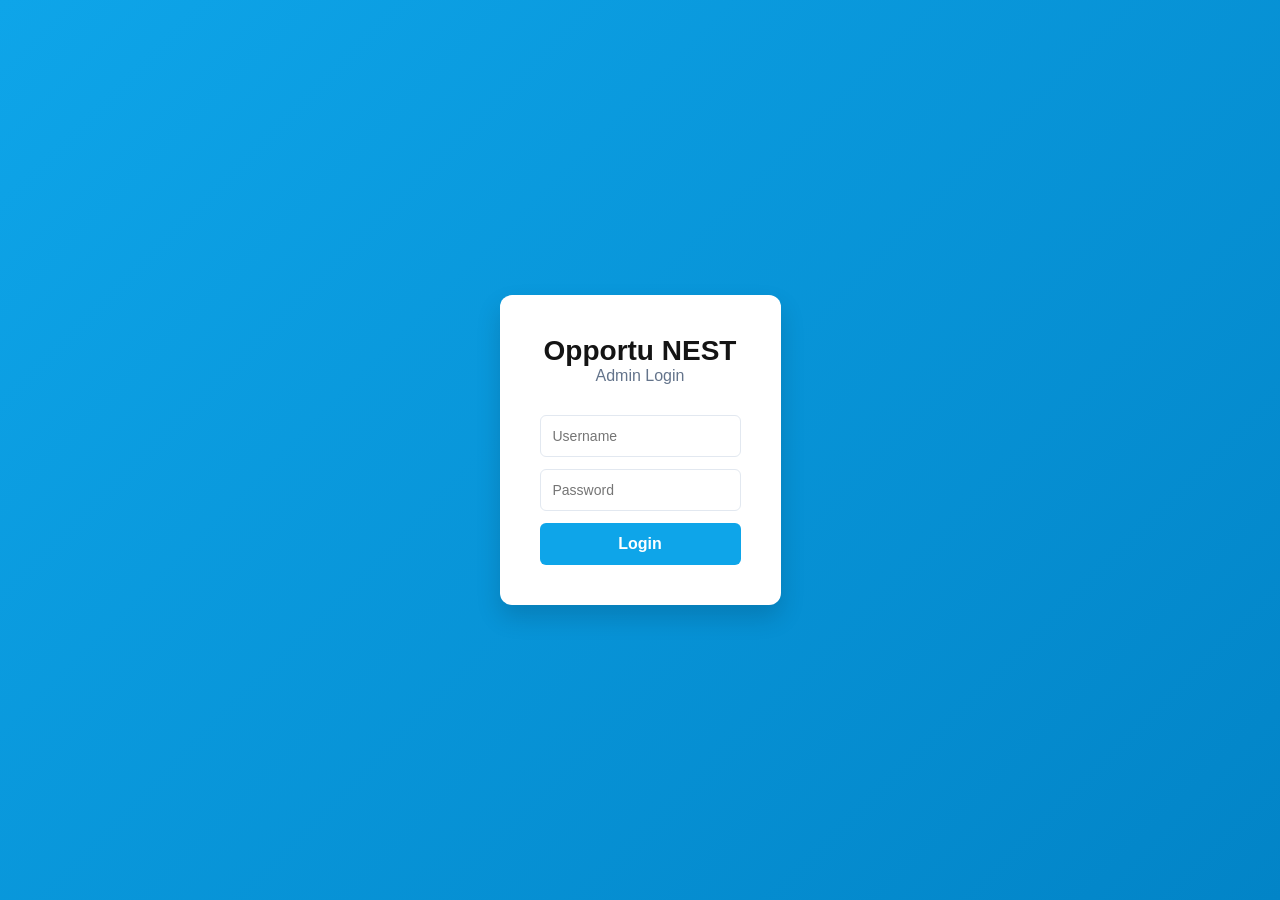
<file: login.html>
<!DOCTYPE html>
<html lang="en">
<head>
    <meta charset="UTF-8">
    <meta name="viewport" content="width=device-width, initial-scale=1.0">
    <title>Admin Login - Opportu NEST</title>
    <link rel="stylesheet" href="css/login.css">
</head>
<body>
    <div class="login-container">
        <div class="login-box">
            <h1>Opportu NEST<br><span>Admin Login</span></h1>
            <form id="loginForm">
                <input type="text" id="username" placeholder="Username" required>
                <input type="password" id="password" placeholder="Password" required>
                <button type="submit">Login</button>
            </form>
            <div id="error" class="error"></div>
        </div>
    </div>
    <script src="js/login.js"></script>
</body>
</html>
</file>
<file: css/login.css>
* {
    margin: 0;
    padding: 0;
    box-sizing: border-box;
}

body {
    font-family: -apple-system, BlinkMacSystemFont, 'Segoe UI', Roboto, 'Helvetica Neue', Arial, sans-serif;
    background: linear-gradient(135deg, #0ea5e9 0%, #0284c7 100%);
    min-height: 100vh;
    display: flex;
    align-items: center;
    justify-content: center;
}

.login-container {
    display: flex;
    justify-content: center;
    align-items: center;
    height: 100vh;
}

.login-box {
    background: white;
    padding: 40px;
    border-radius: 12px;
    box-shadow: 0 12px 24px rgba(0, 0, 0, 0.15);
    width: 100%;
    max-width: 350px;
}

.login-box h1 {
    font-size: 28px;
    margin-bottom: 10px;
    color: #141414;
    text-align: center;
}

.login-box h1 span {
    font-size: 16px;
    color: #64748b;
    display: block;
    font-weight: normal;
}

#loginForm {
    display: flex;
    flex-direction: column;
    gap: 12px;
    margin-top: 30px;
}

#loginForm input {
    padding: 12px;
    border: 1px solid #e2e8f0;
    border-radius: 6px;
    font-size: 14px;
    transition: border-color 0.3s;
}

#loginForm input:focus {
    outline: none;
    border-color: #0ea5e9;
}

#loginForm button {
    padding: 12px;
    background: #0ea5e9;
    color: white;
    border: none;
    border-radius: 6px;
    font-size: 16px;
    font-weight: 600;
    cursor: pointer;
    transition: background 0.3s;
}

#loginForm button:hover {
    background: #0284c7;
}

.error {
    color: #dc2626;
    font-size: 14px;
    text-align: center;
    margin-top: 10px;
    display: none;
}

.error.show {
    display: block;
}
</file>
